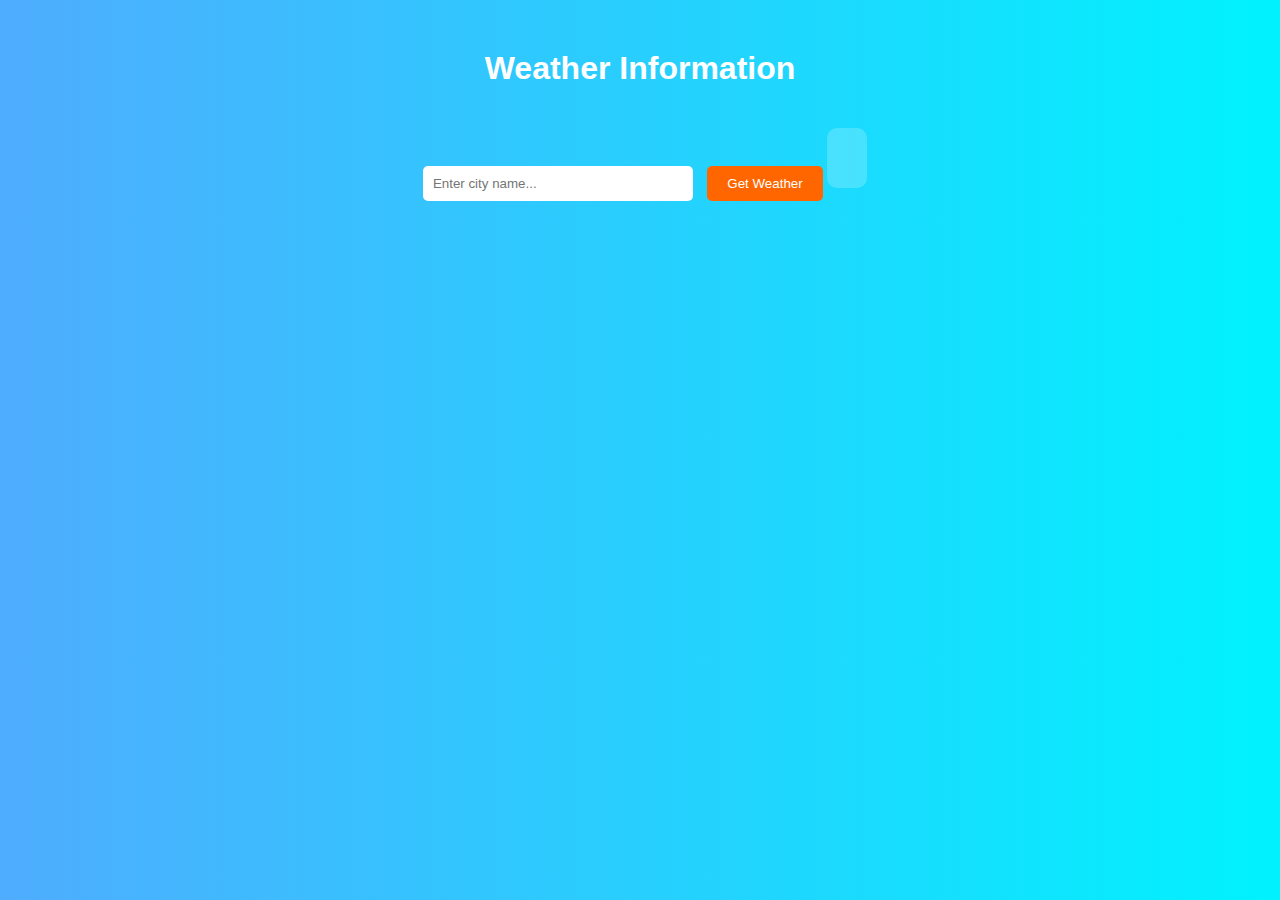
<file: index.html>
<!DOCTYPE html>
<html lang="en">
<head>
    <meta charset="UTF-8">
    <meta name="viewport" content="width=device-width, initial-scale=1.0">
    <title>Weather App</title>
    <link rel="stylesheet" href="struct.css">
</head>
<body>
    <div class="container">
        <h1>Weather Information</h1>
        <input type="text" id="cityInput" placeholder="Enter city name...">
        <button onclick="getWeather()">Get Weather</button>
        <div id="weatherDisplay" class="weather-box">
            <h2 id="cityName"></h2>
            <p id="temperature"></p>
            <p id="weatherCondition"></p>
            <p id="humidity"></p>
            <p id="windSpeed"></p>
        </div>
    </div>
    <script src="struct.js"></script>
</body>
</html>
</file>
<file: struct.css>
body {
    font-family: Arial, sans-serif;
    text-align: center;
    background: linear-gradient(to right, #4facfe, #00f2fe);
    color: white;
}

.container {
    margin-top: 50px;
}

input {
    padding: 10px;
    width: 250px;
    border: none;
    border-radius: 5px;
    margin: 10px;
}

button {
    padding: 10px 20px;
    border: none;
    background-color: #ff6600;
    color: white;
    border-radius: 5px;
    cursor: pointer;
}

.weather-box {
    margin-top: 20px;
    background: rgba(255, 255, 255, 0.2);
    padding: 20px;
    border-radius: 10px;
    display: inline-block;
}
</file>
